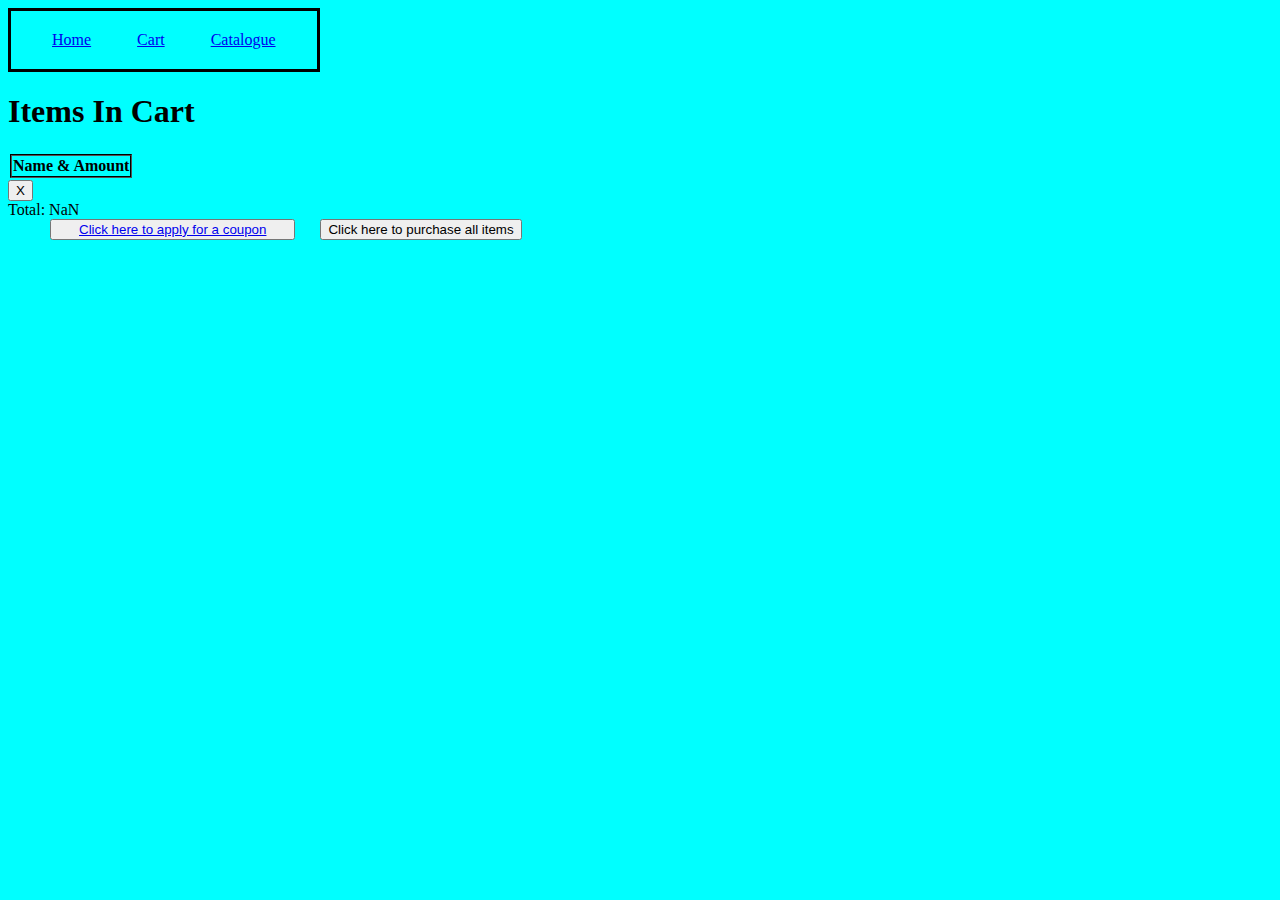
<file: cart.html>
<!DOCTYPE html>
<html>

<head>
    <title>Shopping Cart Items</title>
    <meta charset="utf-8">
    <link rel="stylesheet" type="text/css" href="index.css">
    <script src="https://ajax.googleapis.com/ajax/libs/jquery/3.4.1/jquery.min.js"></script>
</head>

<body class="back1">
    <div class="navbar">
        <!--this create the nav bar for all the links-->
        <a href="index.html">Home</a>
        <a href="cart.html">Cart</a>
        <a href="Catalogue.html">Catalogue</a>
    </div>
    <!--this is the heading of the items being stored in the cart-->
    <h1>Items In Cart</h1>
    <section>
        <!--this stores the name and amount in a table-->
        <table id="Stuff">
            <tr>
                <th>Name & Amount</th>
            </tr>
        </table>
        <button>X</button>
        <!--this is where the total of all the items will be stored-->
        <div id="itemTotal">Total: </div>
        <!--the buttons below are linked to a coupon page and an purchase page-->
        <a href="coupon.html"><button>Click here to apply for a coupon</a></button>
        <a href="Confirm Purchase.html"><button>Click here to purchase all items</button></a>
    </section>
    <!--this links the javascript for the cart-->
    <script type="text/javascript" src="cart.js"></script>
</body>

</html>
</file>
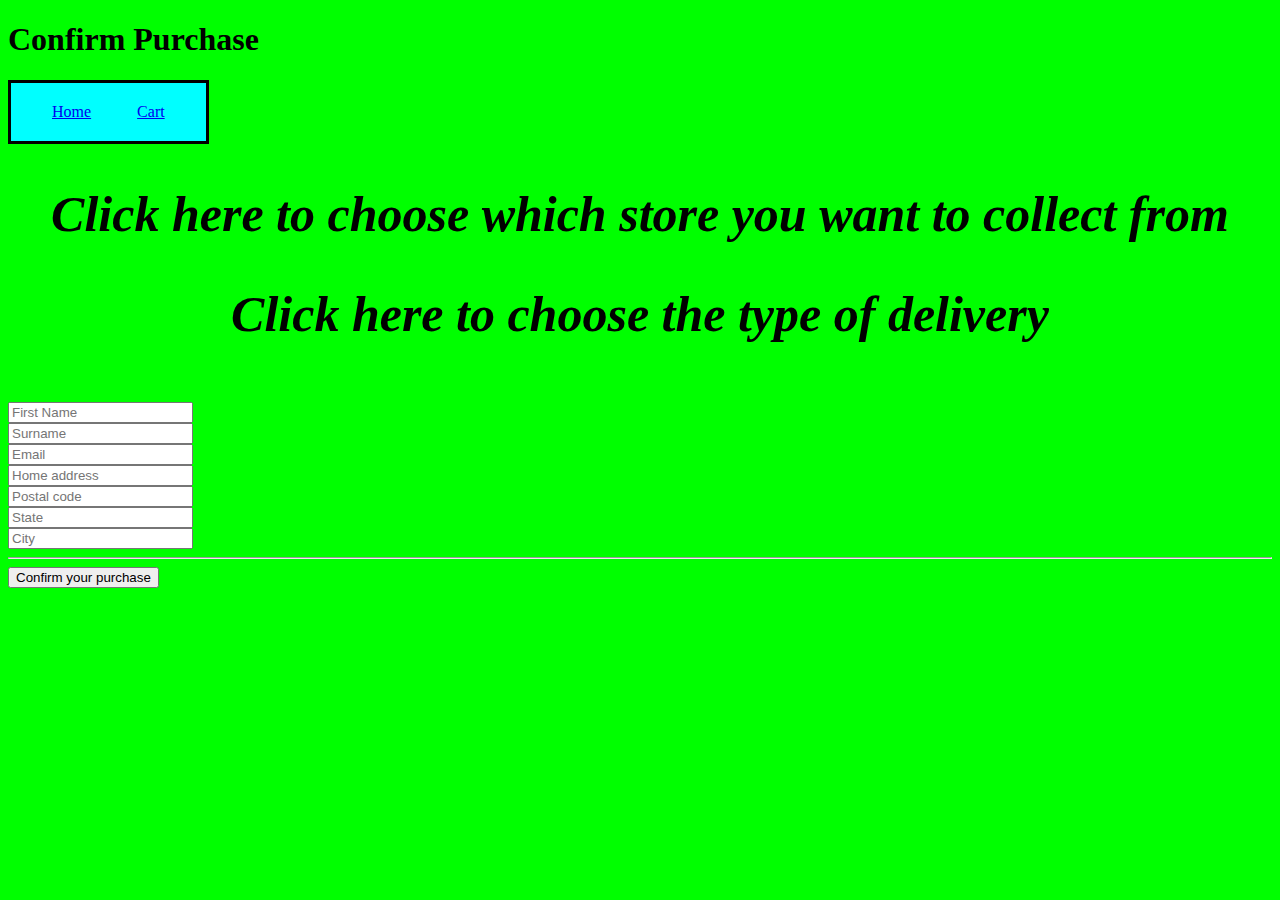
<file: Confirm Purchase.html>
<!DOCTYPE html>
<html>

<head>
    <title>Purchase Items</title>
    <meta charset="utf-8">
    <link rel="stylesheet" type="text/css" href="index.css">
</head>
<!--this is the nav bar for the page for the user to navigate-->
<body class="back2">
    <h1>Confirm Purchase</h1>
    <div class="navbar">
        <a href="index.html">Home</a>
        <a href="cart.html">Cart</a>
    </div>
    <section>
        <!--this is a heading and a form for the user to choose where they want to collect form-->
        <!--and there is a radio input tick box for the user to choose from-->
        <h2 id="ch1">Click here to choose which store you want to collect from</h2>
        <form id="pick1">
            <input type="radio" name="location" id="ar1">
            <label>2342 Shattuck Ave, Berkeley, CA 94704, USA</label><br>
            <input type="radio" name="location" id="ar2">
            <label>1835 E Hallandale Beach Boulevard, Hallandale Beach, FL 33009, USA</label><br>
        </form>
        <!--this creates a heading to choose if the user wants to choose for the items to be dropped by the shop-->
        <!--another thing created here is a form and an radio input for the user to choose a type of delivery-->
        <h2 id="ch2"> Click here to choose the type of delivery</h2>
        <form id="pick2">
            <input type="radio" name="vechile" id="drone">
            <label>Drone</label><br>
            <input type="radio" name="vechile" id="truck">
            <label>Truck</label>
        </form><br>
        <form>
            <!--this is an form for the user to enter the info need to see where the package will be delivered-->
            <input type="text" placeholder="First Name"><br>
            <input type="text" placeholder="Surname"><br>
            <input type="text" placeholder="Email"><br>
            <input type="text" placeholder="Home address"><br>
            <input type="text" placeholder="Postal code"><br>
            <input type="text" placeholder="State"><br>
            <input type="text" placeholder="City">
            <hr><!--this creates a line across the page-->
            <!--this is the button onclick to purchase the items the user bought-->
            <button onclick="purchase1()">Confirm your purchase</button>
        </form>
    </section>
    <!--this is the link for the jquery functions-->
    <script src="https://ajax.googleapis.com/ajax/libs/jquery/3.4.1/jquery.min.js"></script>
    <!--this is the link for the js-->
    <script type="text/javascript" src="ConfirmP.js"></script>
</body>

</html>
</file>
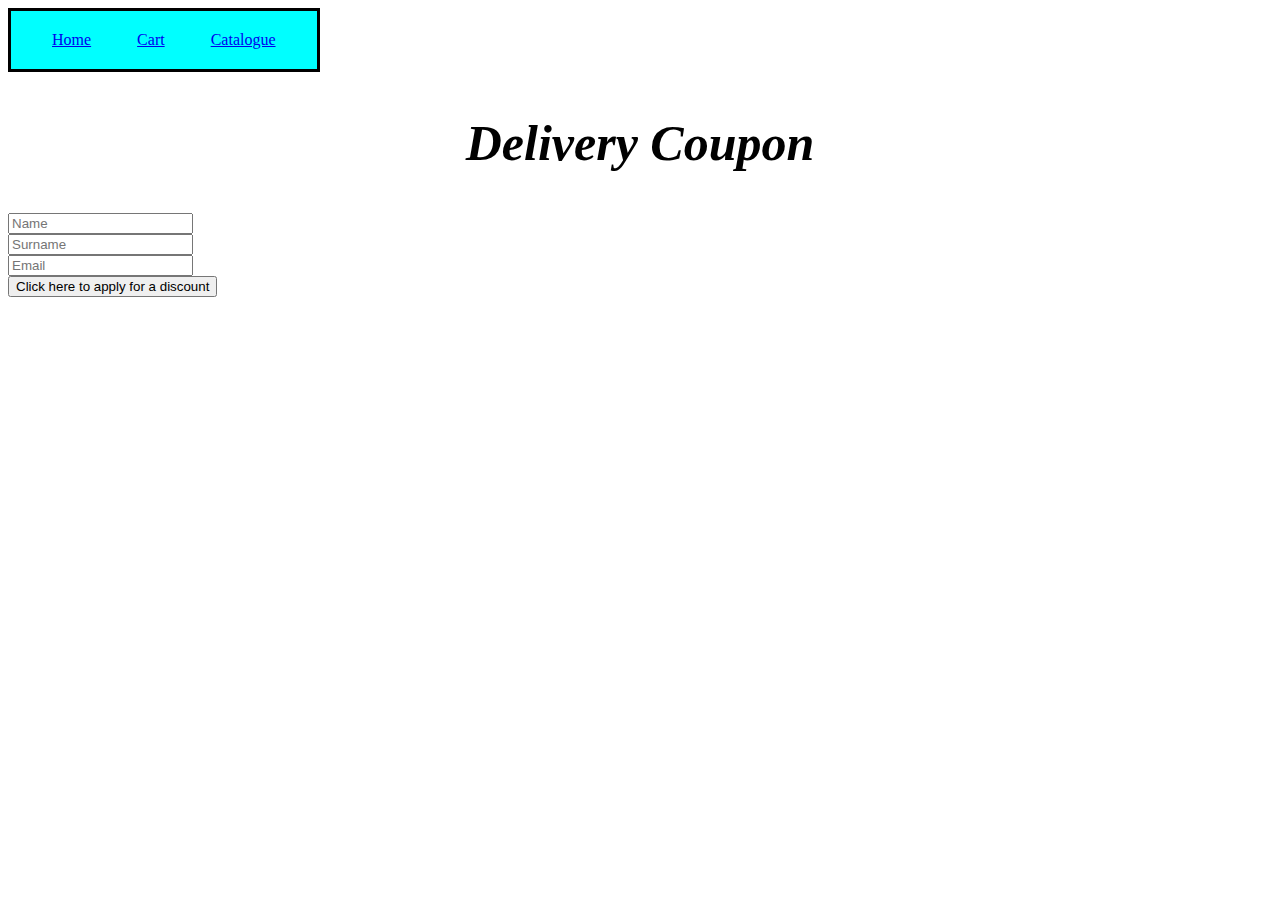
<file: coupon.html>
<!DOCTYPE html>
<html>
<head>
	<title>Coupon Page</title>
	<meta charset="utf-8">
	<link rel="stylesheet" type="text/css" href="index.css">
</head>
<body>
	<div class="navbar">
        <a href="index.html">Home</a>
        <a href="cart.html">Cart</a>
        <a href="Catalogue.html">Catalogue</a>
    </div>
    <h2>Delivery Coupon</h2>
    <form>
    	<input type="text" placeholder="Name"><br>
    	<input type="text" placeholder="Surname"><br>
    	<input type="text" placeholder="Email"><br>
    	<button id="cop1">Click here to apply for a discount</button>
    </form>
    <script type="text/javascript" src="coupon.js"></script>

</body>
</html>
</file>
<file: index.css>
.navbar {
    display: inline-block;
    /*this displays the nav bar inline block*/
    border: solid;
    /*this makes the border solid black border*/
    /*this makes the background colour of the nav bar cyan*/
    padding: 20px;
    /*this makes the nav bar have a padding*/
    background-color: cyan;
    /*this makes the animation of the background go on forever*/

}

a {
    margin: 0 21px;
    /*this makes the margin of a*/
}

.header {
    padding: 80px;
    /*this gives the padding of the header 80px*/
    text-align: center;
    /*this makes the text in the header align in the center*/
    background: cyan;
    /*this changes the background colour of the header*/
    color: black;
    background-color: red;
    animation: op 4s infinite;
}

#img {
    width: 70%;
    height: 70%;
    margin-left: 20%;
    margin-right: 25%;
    border: 2px solid orangered;
    /*this makes the borders of the images have a colour and changes the height and width of the images*/
    padding: 20px;
}

h2 {
    text-align: center;
    font-style: oblique;
    font-size: 50px;
}

#heading {
    font-style: italic;
    color: red;
    display: inline;
    /* the default for span */
    width: 100px;
    height: 100px;
    padding: 5px;
    border: 1px solid black;
    background-color: cyan;
    text-align: center;
}

/* Safari 4.0 - 8.0 */
@-webkit-keyframes op {
    from {
        background-color: red;
    }

    /*this calls the webkit for the animation to work*/
    to {
        background-color: yellow;
    }
}

/* Standard syntax */
@keyframes op {
    from {
        background-color: red;
    }

    to {
        background-color: yellow;
    }
}

#add {
    font-size: 30px;
    /*this makes the font size of address bigger*/
    font-style: italic;
    /*this changes the font style of the address to italics*/
    color: cyan;
    /*this changes the colour of the address to cyan*/
}

.btn {
    border-style: solid;
    /*this makes the border style of the button be solid*/
    border-color: cyan;
    /*this chanegs the border colour of the button to cyan*/
    padding: 5px;
    /*this gives the button a padding away from the border*/
    background-color: red;
    /*this makes the background colour of the button red*/
    float: left;
    /*this makes the button move to the left*/
}

.list-group {
    float: right;
    /*this moves the list to right*/

}

.img-fluid {
    border-radius: 25px;
    border: 2px solid orangered;
    /*this makes the borders of the images have a colour and changes the height and width of the images*/
    padding: 20px;
    /*this makes the padding of the image 20px from the border*/
    width: 200px;
    height: 200px;
    transition: transform .2s;
    /*this makes the image transform when to a bigger image*/
    -webkit-filter: grayscale(20%);
    /* Safari 6.0 - 9.0 */
    filter: grayscale(30%);
    /*this filters the image to greyscale*/
}


#back2 {
    background-image: url(images/image11.jpg);
    /*this changes the background image of the shipping details page*/
    background-repeat: no-repeat;
    /*this makes the background image have no repeat of each other*/
}

.table {
    color: indigo;
    /*this changes the colour of the table*/
    table-layout: auto;
    /*this makes the table layout auto*/
    width: 100px;
    /*this adjust the width of the table*/
}

#back3 {
    background-image: url(images/image13.jpg);
    /*this changes the background image of the page*/
    background-repeat: no-repeat;
    /*this makes the image not repeat itslef*/
}

#back4 {
    background-image: url(images/image14.jpg);
    background-repeat: no-repeat;
}

.container {
    border: 2px solid #ccc;
    /*this makes the container have a solid border and makes the colour gray of the border*/
    background-color: #eee;
    /*this makes the background colour of it red*/
    border-radius: 5px;
    /*this makes the border have a raduis*/
    padding: 16px;
    /*this gives the border a padding*/
    margin: 16px 0;
    /*this gives the container a margin*/
}

.btn-add {
    display: block;
    margin: 10px 40px 0;
    padding: 5px;
    color: #fff;
    text-decoration: none;
    border-radius: 4px;
    background: orange;
}

.btn-add:hover {
    background: #D0782A;
}

#Stuff tr td {
     border: 2px groove  red;
}

#Stuff tr th {
     border: 2px groove black;
}

.back1 {
    background-color: cyan;
}

.back2 {
    background-color: lime;
}
</file>
